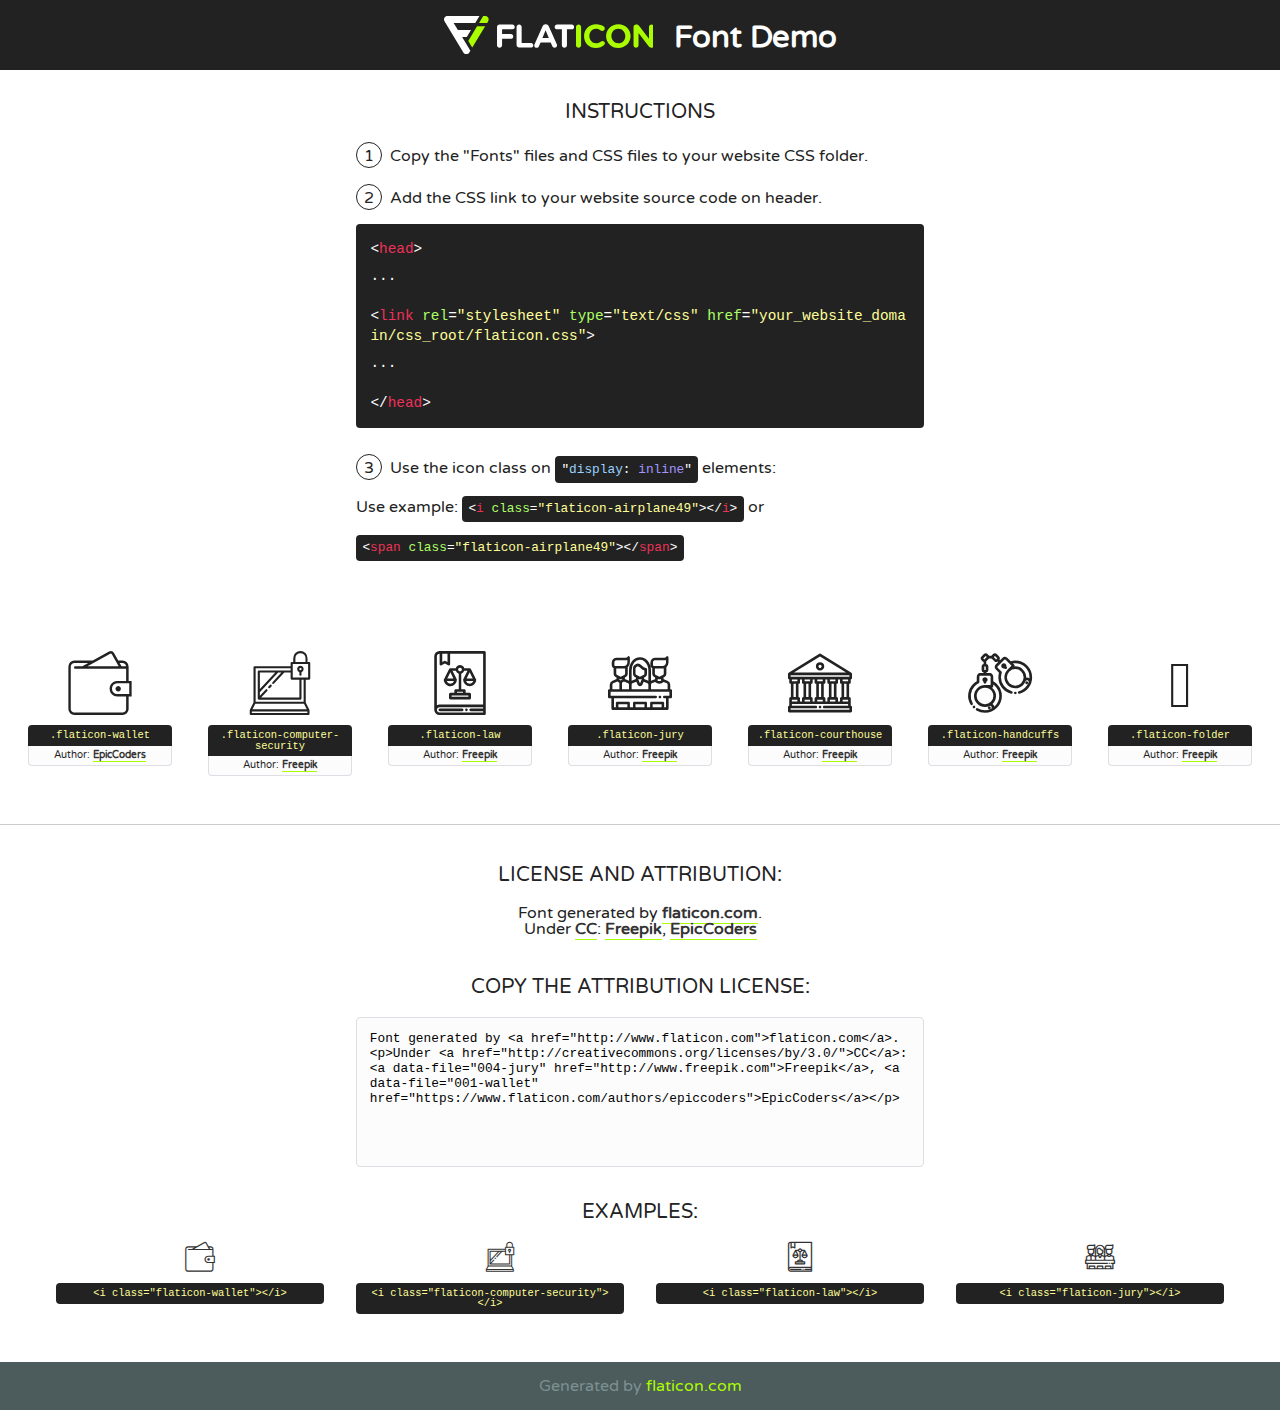
<file: assets/fonts/law-icons/font/flaticon.html>
<!DOCTYPE html>
<!--
  Flaticon icon font: Flaticon
  Creation date: 13/09/2017 10:02
-->
<html>
<!DOCTYPE html>
<html>

<head>
    <title>Flaticon WebFont</title>
    <link href="http://fonts.googleapis.com/css?family=Varela+Round" rel="stylesheet" type="text/css" />
    <link rel="stylesheet" type="text/css" href="flaticon.css">
    <meta charset="UTF-8">
    <style>
    html, body, div, span, applet, object, iframe,
    h1, h2, h3, h4, h5, h6, p, blockquote, pre,
    a, abbr, acronym, address, big, cite, code,
    del, dfn, em, img, ins, kbd, q, s, samp,
    small, strike, strong, sub, sup, tt, var,
    b, u, i, center,
    dl, dt, dd, ol, ul, li,
    fieldset, form, label, legend,
    table, caption, tbody, tfoot, thead, tr, th, td,
    article, aside, canvas, details, embed, 
    figure, figcaption, footer, header, hgroup, 
    menu, nav, output, ruby, section, summary,
    time, mark, audio, video {
        margin: 0;
        padding: 0;
        border: 0;
        font-size: 100%;
        font: inherit;
        vertical-align: baseline;
    }
    /* HTML5 display-role reset for older browsers */
    article, aside, details, figcaption, figure, 
    footer, header, hgroup, menu, nav, section {
        display: block;
    }
    body {
        line-height: 1;
    }
    ol, ul {
        list-style: none;
    }
    blockquote, q {
        quotes: none;
    }
    blockquote:before, blockquote:after,
    q:before, q:after {
        content: '';
        content: none;
    }
    table {
        border-collapse: collapse;
        border-spacing: 0;
    }
    body {
        font-family: 'Varela Round', Helvetica, Arial, sans-serif;
        font-size: 16px;
        color: #222;
    }
    a {
        color: #333;
        border-bottom: 1px solid #a9fd00;
        font-weight: bold;
        text-decoration: none;
    }
    * {
        -moz-box-sizing: border-box;
        -webkit-box-sizing: border-box;
        box-sizing: border-box;
        margin: 0;
        padding: 0;
    }
    [class^="flaticon-"]:before, [class*=" flaticon-"]:before, [class^="flaticon-"]:after, [class*=" flaticon-"]:after {
        font-family: Flaticon;
        font-size: 30px;
        font-style: normal;
        margin-left: 20px;
        color: #333;
    }
    .wrapper {
        max-width: 600px;
        margin: auto;
        padding: 0 1em;
    }
    .title {
        font-size: 1.25em;
        text-align: center;
        margin-bottom: 1em;
        text-transform: uppercase;
    }
    header {
        text-align: center;
        background-color: #222;
        color: #fff;
        padding: 1em;
    }
    header .logo {
        width: 210px;
        height: 38px;
        display: inline-block;
        vertical-align: middle;
        margin-right: 1em;
        border: none;
    }
    header strong {
        font-size: 1.95em;
        font-weight: bold;
        vertical-align: middle;
        margin-top: 5px;
        display: inline-block;
    }
    .demo {
        margin: 2em auto;
        line-height: 1.25em;
    }
    .demo ul li {
        margin-bottom: 1em;
    }
    .demo ul li .num {
        color: #222;
        border-radius: 20px;
        display: inline-block;
        width: 26px;
        padding: 3px;
        height: 26px;
        text-align: center;
        margin-right: 0.5em;
        border: 1px solid #222;
    }
    .demo ul li code {
        background-color: #222;
        border-radius: 4px;
        padding: 0.25em 0.5em;
        display: inline-block;
        color: #fff;
        font-family: Consolas,Monaco,Lucida Console,Liberation Mono,DejaVu Sans Mono,Bitstream Vera Sans Mono,Courier New, monospace;
        font-weight: lighter;
        margin-top: 1em;
        font-size: 0.8em;
        word-break: break-all;
    }
    .demo ul li code.big {
        padding: 1em;
        font-size: 0.9em;
    }
    .demo ul li code .red {
        color: #EF3159;
    }
    .demo ul li code .green {
        color: #ACFF65;
    }
    .demo ul li code .yellow {
        color: #FFFF99;
    }
    .demo ul li code .blue {
        color: #99D3FF;
    }
    .demo ul li code .purple {
        color: #A295FF;
    }
    .demo ul li code .dots {
        margin-top: 0.5em;
        display: block;
    }
    #glyphs {
        border-bottom: 1px solid #ccc;
        padding: 2em 0;
        text-align: center;
    }
    .glyph {
        display: inline-block;
        width: 9em;
        margin: 1em;
        text-align: center;
        vertical-align: top;
        background: #FFF;
    }
    .glyph .glyph-icon {
        padding: 10px;
        display: block;
        font-family:"Flaticon";
        font-size: 64px;
        line-height: 1;
    }
    .glyph .glyph-icon:before {
        font-size: 64px;
        color: #222;
        margin-left: 0;
    }
    .class-name {
        font-size: 0.65em;
        background-color: #222;
        color: #fff;
        border-radius: 4px 4px 0 0;
        padding: 0.5em;
        color: #FFFF99;
        font-family: Consolas,Monaco,Lucida Console,Liberation Mono,DejaVu Sans Mono,Bitstream Vera Sans Mono,Courier New, monospace;
    }
    .author-name {
        font-size: 0.6em;
        background-color: #fcfcfd;
        border: 1px solid #DEDEE4;
        border-top: 0;
        border-radius: 0 0 4px 4px;
        padding: 0.5em;
    }
    .class-name:last-child {
        font-size: 10px;
        color:#888;
    }
    .class-name:last-child a {
        font-size: 10px;
        color:#555;
    }
    .class-name:last-child a:hover {
        color:#a9fd00;
    }
    .glyph > input {
        display: block;
        width: 100px;
        margin: 5px auto;
        text-align: center;
        font-size: 12px;
        cursor: text;
    }
    .glyph > input.icon-input {
        font-family:"Flaticon";
        font-size: 16px;
        margin-bottom: 10px;
    }
    .attribution .title {
        margin-top: 2em;
    }
    .attribution textarea {
        background-color: #fcfcfd;
        padding: 1em;
        border: none;
        box-shadow: none;
        border: 1px solid #DEDEE4;
        border-radius: 4px;
        resize: none;
        width: 100%;
        height: 150px;
        font-size: 0.8em;
        font-family: Consolas,Monaco,Lucida Console,Liberation Mono,DejaVu Sans Mono,Bitstream Vera Sans Mono,Courier New, monospace;
        -webkit-appearance: none;
    }
    .iconsuse {
        margin: 2em auto;
        text-align: center;
        max-width: 1200px;
    }
    .iconsuse:after {
        content: '';
        display: table;
        clear: both;
    }
    .iconsuse .image {
        float: left;
        width: 25%;
        padding: 0 1em;
    }
    .iconsuse .image p {
        margin-bottom: 1em;
    }
    .iconsuse .image span {
        display: block;
        font-size: 0.65em;
        background-color: #222;
        color: #fff;
        border-radius: 4px;
        padding: 0.5em;
        color: #FFFF99;
        margin-top: 1em;
        font-family: Consolas,Monaco,Lucida Console,Liberation Mono,DejaVu Sans Mono,Bitstream Vera Sans Mono,Courier New, monospace;
    }
    #footer {
        text-align: center;
        background-color: #4C5B5C;
        color: #7c9192;
        padding: 1em;
    }
    #footer a {
        border: none;
        color: #a9fd00;
        font-weight: normal;
    }
    @media (max-width: 960px) {
        .iconsuse .image {
            width: 50%;
        }
    }
    @media (max-width: 560px) {
        .iconsuse .image {
            width: 100%;
        }
    }
    </style>
</head>

<body class="characters-off">

    <header>
        <a href="http://www.flaticon.com" target="_blank" class="logo">
            <svg version="1.1" xmlns="http://www.w3.org/2000/svg" xmlns:xlink="http://www.w3.org/1999/xlink" xmlns:a="http://ns.adobe.com/AdobeSVGViewerExtensions/3.0/" viewBox="0 0 560.875 102.036" enable-background="new 0 0 560.875 102.036" xml:space="preserve">
                <defs>
                </defs>
                <g>
                    <g class="letters">
                        <path fill="#ffffff" d="M141.596,29.675c0-3.777,2.985-6.767,6.764-6.767h34.438c3.426,0,6.15,2.728,6.15,6.15
                        c0,3.43-2.724,6.149-6.15,6.149h-27.674v13.091h23.719c3.429,0,6.151,2.724,6.151,6.15c0,3.43-2.723,6.149-6.151,6.149h-23.719
                        v17.574c0,3.773-2.986,6.761-6.764,6.761c-3.779,0-6.764-2.989-6.764-6.761V29.675z"></path>
                        <path fill="#ffffff" d="M193.844,29.149c0-3.781,2.985-6.767,6.764-6.767c3.776,0,6.763,2.985,6.763,6.767v42.957h25.039
                        c3.426,0,6.149,2.726,6.149,6.153c0,3.425-2.723,6.15-6.149,6.15h-31.802c-3.779,0-6.764-2.986-6.764-6.768V29.149z"></path>
                        <path fill="#ffffff" d="M241.891,75.71l21.438-48.407c1.492-3.341,4.215-5.357,7.906-5.357h0.792
                        c3.686,0,6.323,2.017,7.815,5.357l21.439,48.407c0.436,0.967,0.701,1.845,0.701,2.723c0,3.602-2.809,6.501-6.414,6.501
                        c-3.161,0-5.269-1.845-6.499-4.655l-4.132-9.661h-27.059l-4.301,10.102c-1.144,2.631-3.426,4.214-6.237,4.214
                        c-3.517,0-6.24-2.81-6.24-6.325C241.1,77.64,241.451,76.677,241.891,75.71z M279.932,58.666l-8.521-20.297l-8.526,20.297H279.932
                        z"></path>
                        <path fill="#ffffff" d="M314.864,35.387H301.86c-3.429,0-6.239-2.813-6.239-6.238c0-3.429,2.811-6.24,6.239-6.24h39.533
                        c3.426,0,6.237,2.811,6.237,6.24c0,3.425-2.811,6.238-6.237,6.238h-13.001v42.785c0,3.773-2.99,6.761-6.764,6.761
                        c-3.779,0-6.764-2.989-6.764-6.761V35.387z"></path>
                        <path fill="#A9FD00" d="M352.615,29.149c0-3.781,2.985-6.767,6.767-6.767c3.774,0,6.761,2.985,6.761,6.767v49.024
                        c0,3.773-2.987,6.761-6.761,6.761c-3.781,0-6.767-2.989-6.767-6.761V29.149z"></path>
                        <path fill="#A9FD00" d="M374.132,53.836v-0.179c0-17.481,13.178-31.801,32.065-31.801c9.22,0,15.459,2.458,20.557,6.238
                        c1.402,1.054,2.637,2.985,2.637,5.357c0,3.692-2.985,6.59-6.681,6.59c-1.845,0-3.071-0.702-4.044-1.319
                        c-3.776-2.813-7.729-4.393-12.562-4.393c-10.364,0-17.831,8.611-17.831,19.154v0.173c0,10.542,7.291,19.329,17.831,19.329
                        c5.715,0,9.492-1.756,13.359-4.834c1.049-0.874,2.458-1.491,4.039-1.491c3.429,0,6.325,2.813,6.325,6.236
                        c0,2.106-1.056,3.78-2.282,4.834c-5.539,4.834-12.036,7.733-21.878,7.733C387.572,85.464,374.132,71.493,374.132,53.836z"></path>
                        <path fill="#A9FD00" d="M433.009,53.836v-0.179c0-17.481,13.79-31.801,32.766-31.801c18.981,0,32.592,14.143,32.592,31.628v0.173
                        c0,17.483-13.785,31.807-32.769,31.807C446.625,85.464,433.009,71.32,433.009,53.836z M484.224,53.836v-0.179
                        c0-10.539-7.725-19.326-18.626-19.326c-10.893,0-18.449,8.611-18.449,19.154v0.173c0,10.542,7.73,19.329,18.626,19.329
                        C476.676,72.986,484.224,64.378,484.224,53.836z"></path>
                        <path fill="#A9FD00" d="M506.233,29.321c0-3.774,2.99-6.763,6.767-6.763h1.401c3.252,0,5.183,1.583,7.029,3.953l26.093,34.265
                        V29.059c0-3.692,2.99-6.677,6.681-6.677c3.683,0,6.671,2.985,6.671,6.677v48.934c0,3.78-2.987,6.765-6.764,6.765h-0.436
                        c-3.257,0-5.188-1.581-7.034-3.953l-27.056-35.492v32.944c0,3.687-2.985,6.676-6.678,6.676c-3.683,0-6.673-2.989-6.673-6.676
                        V29.321z"></path>
                    </g>
                    <g class="insignia">
                        <path fill="#ffffff" d="M48.372,56.137h12.517l11.156-18.537H37.186L25.688,18.539h57.825L94.668,0H9.271
                        C5.925,0,2.842,1.801,1.198,4.716c-1.644,2.907-1.593,6.482,0.134,9.343l50.38,83.501c1.678,2.781,4.689,4.476,7.938,4.476
                        c3.246,0,6.257-1.695,7.935-4.476l2.898-4.804L48.372,56.137z"></path>
                        <g class="i">
                            <path fill="#A9FD00" d="M93.575,18.539h0.031v0.004l21.652,0.004l2.705-4.488c1.727-2.861,1.778-6.436,0.133-9.343
                            C116.454,1.801,113.371,0,110.026,0h-5.294L93.575,18.539z"></path>
                            <polygon fill="#A9FD00" points="88.291,27.356 64.725,66.486 75.519,84.404 109.942,27.356"></polygon>
                        </g>
                    </g>
                </g>
            </svg>
        </a>
        <strong>Font Demo</strong>
    </header>


    <section class="demo wrapper">

        <p class="title">Instructions</p>

        <ul>
            <li>
                <span class="num">1</span>Copy the "Fonts" files and CSS files to your website CSS folder.
            </li>
            <li>
                <span class="num">2</span>Add the CSS link to your website source code on header.
                <code class="big">
                    &lt;<span class="red">head</span>&gt;
                    <br/><span class="dots">...</span>
                    <br/>&lt;<span class="red">link</span> <span class="green">rel</span>=<span class="yellow">"stylesheet"</span> <span class="green">type</span>=<span class="yellow">"text/css"</span> <span class="green">href</span>=<span class="yellow">"your_website_domain/css_root/flaticon.css"</span>&gt;
                    <br/><span class="dots">...</span>
                    <br/>&lt;/<span class="red">head</span>&gt;
                </code>
            </li>

            <li>
                <p>
                    <span class="num">3</span>Use the icon class on <code>"<span class="blue">display</span>:<span class="purple"> inline</span>"</code> elements:
                    <br />
                    Use example: <code>&lt;<span class="red">i</span> <span class="green">class</span>=<span class="yellow">&quot;flaticon-airplane49&quot;</span>&gt;&lt;/<span class="red">i</span>&gt;</code> or <code>&lt;<span class="red">span</span> <span class="green">class</span>=<span class="yellow">&quot;flaticon-airplane49&quot;</span>&gt;&lt;/<span class="red">span</span>&gt;</code>
            </li>
        </ul>

    </section>




   <section id="glyphs">          
    
      
        <div class="glyph"><div class="glyph-icon flaticon-wallet"></div>
            <div class="class-name">.flaticon-wallet</div>
            <div class="author-name">Author: <a data-file="001-wallet" href="https://www.flaticon.com/authors/epiccoders">EpicCoders</a> </div> 
        </div>        
        
        <div class="glyph"><div class="glyph-icon flaticon-computer-security"></div>
            <div class="class-name">.flaticon-computer-security</div>
            <div class="author-name">Author: <a data-file="002-computer-security" href="http://www.freepik.com">Freepik</a> </div> 
        </div>        
        
        <div class="glyph"><div class="glyph-icon flaticon-law"></div>
            <div class="class-name">.flaticon-law</div>
            <div class="author-name">Author: <a data-file="003-law" href="http://www.freepik.com">Freepik</a> </div> 
        </div>        
        
        <div class="glyph"><div class="glyph-icon flaticon-jury"></div>
            <div class="class-name">.flaticon-jury</div>
            <div class="author-name">Author: <a data-file="004-jury" href="http://www.freepik.com">Freepik</a> </div> 
        </div>        
        
        <div class="glyph"><div class="glyph-icon flaticon-courthouse"></div>
            <div class="class-name">.flaticon-courthouse</div>
            <div class="author-name">Author: <a data-file="005-courthouse" href="http://www.freepik.com">Freepik</a> </div> 
        </div>        
        
        <div class="glyph"><div class="glyph-icon flaticon-handcuffs"></div>
            <div class="class-name">.flaticon-handcuffs</div>
            <div class="author-name">Author: <a data-file="006-handcuffs" href="http://www.freepik.com">Freepik</a> </div> 
        </div>
        
        <div class="glyph"><div class="glyph-icon flaticon-folder"></div>
            <div class="class-name">.flaticon-folder</div>
            <div class="author-name">Author: <a data-file="007-folder" href="http://www.freepik.com">Freepik</a> </div> 
        </div> 
        

    </section>



    <section class="attribution wrapper"   style="text-align:center;">

      <div class="title">License and attribution:</div><div class="attrDiv">Font generated by <a href="http://www.flaticon.com">flaticon.com</a>. <div><p>Under <a href="http://creativecommons.org/licenses/by/3.0/">CC</a>: <a data-file="004-jury" href="http://www.freepik.com">Freepik</a>, <a data-file="001-wallet" href="https://www.flaticon.com/authors/epiccoders">EpicCoders</a></p>  </div>
      </div>
      <div class="title">Copy the Attribution License:</div>

    <textarea onclick="this.focus();this.select();">Font generated by &lt;a href=&quot;http://www.flaticon.com&quot;&gt;flaticon.com&lt;/a&gt;. <p>Under <a href="http://creativecommons.org/licenses/by/3.0/">CC</a>: <a data-file="004-jury" href="http://www.freepik.com">Freepik</a>, <a data-file="001-wallet" href="https://www.flaticon.com/authors/epiccoders">EpicCoders</a></p>  
     </textarea>

    </section>

    <section class="iconsuse">

          <div class="title">Examples:</div>            
             
            <div class="image">
                <p>
                    <i class="glyph-icon flaticon-wallet"></i> 
                    <span>&lt;i class=&quot;flaticon-wallet&quot;&gt;&lt;/i&gt;</span>
                </p>
            </div>
            
            <div class="image">
                <p>
                    <i class="glyph-icon flaticon-computer-security"></i> 
                    <span>&lt;i class=&quot;flaticon-computer-security&quot;&gt;&lt;/i&gt;</span>
                </p>
            </div>
            
            <div class="image">
                <p>
                    <i class="glyph-icon flaticon-law"></i> 
                    <span>&lt;i class=&quot;flaticon-law&quot;&gt;&lt;/i&gt;</span>
                </p>
            </div>
            
            <div class="image">
                <p>
                    <i class="glyph-icon flaticon-jury"></i> 
                    <span>&lt;i class=&quot;flaticon-jury&quot;&gt;&lt;/i&gt;</span>
                </p>
            </div>
                       
        </div>
                            
    </section>

<div id="footer">
    <div>Generated by <a href="http://www.flaticon.com">flaticon.com</a>
    </div>
</div>



</body>
</html>
</file>
<file: assets/fonts/law-icons/font/flaticon.css>
/*
  	Flaticon icon font: Flaticon
  	Creation date: 13/09/2017 10:02
  	*/

@font-face {
  font-family: "Flaticon";
  src: url("./Flaticon.eot");
  src: url("./Flaticon.eot?#iefix") format("embedded-opentype"),
       url("./Flaticon.woff") format("woff"),
       url("./Flaticon.ttf") format("truetype"),
       url("./Flaticon.svg#Flaticon") format("svg");
  font-weight: normal;
  font-style: normal;
}

@media screen and (-webkit-min-device-pixel-ratio:0) {
  @font-face {
    font-family: "Flaticon";
    src: url("./Flaticon.svg#Flaticon") format("svg");
  }
}

[class^="flaticon-"]:before, [class*=" flaticon-"]:before,
[class^="flaticon-"]:after, [class*=" flaticon-"]:after {   
  font-family: Flaticon;
        font-size: 20px;
font-style: normal;
margin-left: 20px;
}

.flaticon-wallet:before { content: "\f100"; }
.flaticon-computer-security:before { content: "\f101"; }
.flaticon-law:before { content: "\f102"; }
.flaticon-jury:before { content: "\f103"; }
.flaticon-courthouse:before { content: "\f104"; }
.flaticon-handcuffs:before { content: "\f105"; }
.flaticon-folder:before { content: "\f106"; }
</file>
